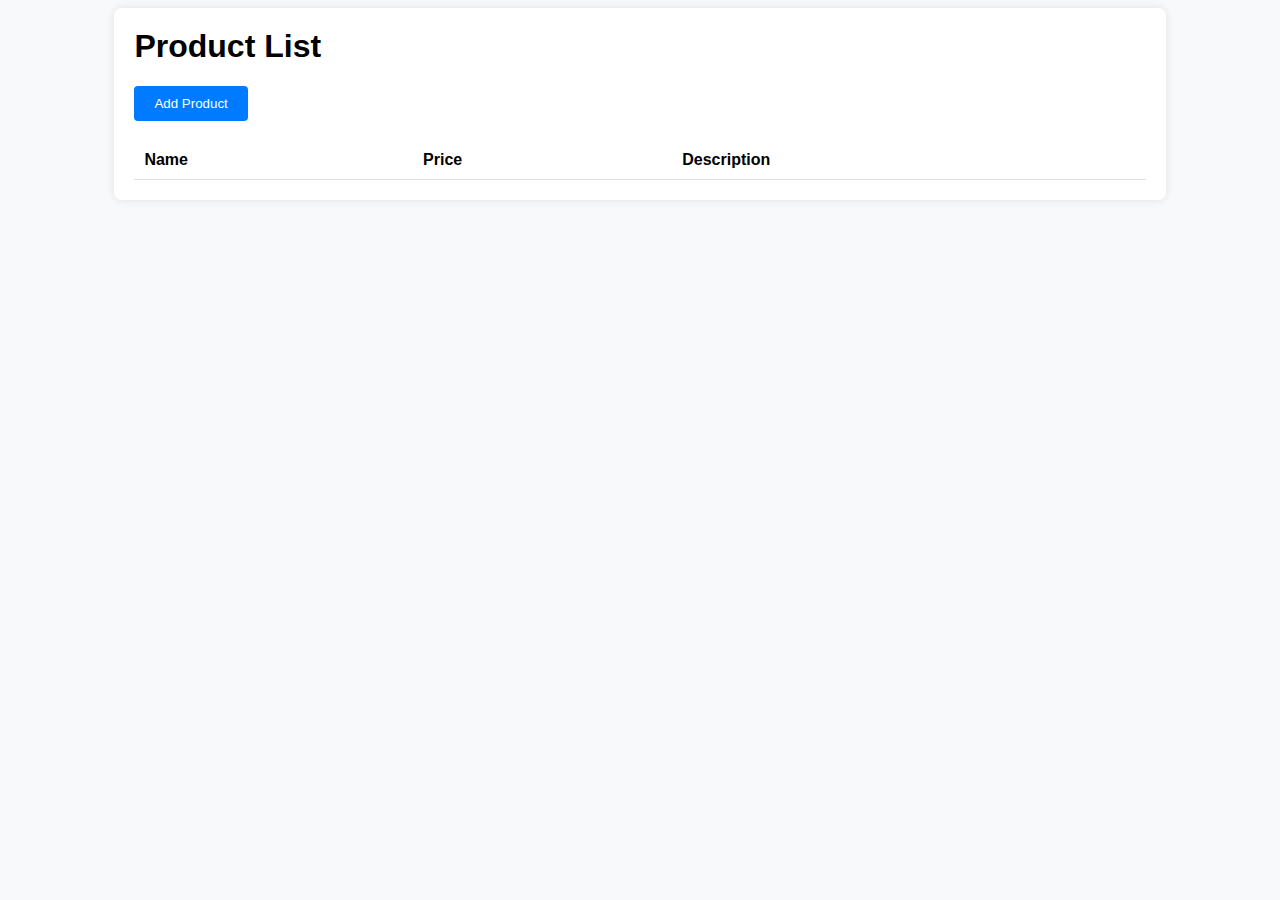
<file: templates/AddProduct.html>
<!DOCTYPE html>
<html>
  <head>
    <title>Product List</title>
    <style>
      body {
        background-color: #f8f9fa; /* Set the background color to a light shade */
        font-family: Arial, sans-serif; /* Set the font family for better readability */
      }

      .container {
        width: 80%;
        margin: 0 auto;
        padding: 20px;
        background-color: #fff; /* Set the background color of the container to white */
        border-radius: 8px; /* Add some border radius for a softer look */
        box-shadow: 0 0 10px rgba(0, 0, 0, 0.1); /* Add a subtle box shadow for depth */
      }

      h1 {
        margin-top: 0; /* Remove default margin from h1 */
      }

      .form-group {
        margin-bottom: 15px; /* Add some space between form groups */
      }

      label {
        display: block; /* Make labels block-level for better alignment */
        font-weight: bold; /* Add some weight to labels for emphasis */
      }

      input[type="text"],
      input[type="number"],
      textarea {
        width: 100%;
        padding: 10px;
        border: 1px solid #ccc; /* Add a border to input fields for distinction */
        border-radius: 4px;
        box-sizing: border-box;
      }

      button {
        padding: 10px 20px;
        background-color: #007bff; /* Set button background color */
        color: #fff; /* Set button text color */
        border: none;
        border-radius: 4px;
        cursor: pointer;
      }

      button:hover {
        background-color: #0056b3; /* Darken button color on hover */
      }

      table {
        width: 100%;
        border-collapse: collapse;
        margin-top: 20px; /* Add some space between table and other elements */
      }

      th,
      td {
        padding: 10px;
        border-bottom: 1px solid #ddd; /* Add bottom border to table cells */
        text-align: left;
      }

      /* Popup message styles */
      .popupMessage {
        display: none;
        position: fixed;
        top: 50%;
        left: 50%;
        transform: translate(-50%, -50%);
        background-color: #fff;
        padding: 20px;
        border: 1px solid #ccc;
        border-radius: 4px;
        box-shadow: 0 0 10px rgba(0, 0, 0, 0.1);
      }
    </style>
  </head>
  <body>
    <div class="container">
      <h1>Product List</h1>
      <button id="addProductButton">Add Product</button>
      <div id="addProductForm" style="display: none">
        <h2>Add a New Product</h2>
        <form id="productForm">
          <div class="form-group">
            <label for="name">Product Name:</label>
            <input type="text" id="name" required />
          </div>
          <div class="form-group">
            <label for="price">Product Price:</label>
            <input type="number" id="price" step="0.01" required />
          </div>
          <div class="form-group">
            <label for="description">Product Description:</label>
            <textarea id="description" required></textarea>
          </div>
          <button type="submit">Add Product</button>
        </form>
      </div>
      <table id="productTable">
        <thead>
          <tr>
            <th>Name</th>
            <th>Price</th>
            <th>Description</th>
          </tr>
        </thead>
        <tbody id="productList">
          <!-- Product rows will be dynamically added here -->
        </tbody>
      </table>
    </div>

    <!-- Popup message div -->
    <div id="popupMessage" class="popupMessage">
      Product added successfully.
    </div>

    <script>
      // JavaScript code to show/hide the add product form
      const addProductButton = document.getElementById("addProductButton");
      const addProductForm = document.getElementById("addProductForm");

      addProductButton.addEventListener("click", function () {
        if (addProductForm.style.display === "none") {
          addProductForm.style.display = "block";
        } else {
          addProductForm.style.display = "none";
        }
      });

      // JavaScript code to handle the form submission
      const productForm = document.getElementById("productForm");

      productForm.addEventListener("submit", function (event) {
        event.preventDefault();

        const name = document.getElementById("name").value;
        const price = parseFloat(document.getElementById("price").value);
        const description = document.getElementById("description").value;

        const newProduct = {
          name: name,
          price: price,
          description: description,
        };

        fetch("/add_product", {
          method: "POST",
          headers: {
            "Content-Type": "application/json",
          },
          body: JSON.stringify(newProduct),
        })
          .then((response) => response.json())
          .then((data) => {
            console.log("Product added successfully:", data);
            document.getElementById("popupMessage").style.display = "block";
            setTimeout(() => {
              location.reload();
            }, 2000); // Reload page after 2 seconds
          })
          .catch((error) => {
            console.error("Failed to add the product:", error);
          });
      });
    </script>
  </body>
</html>
</file>
